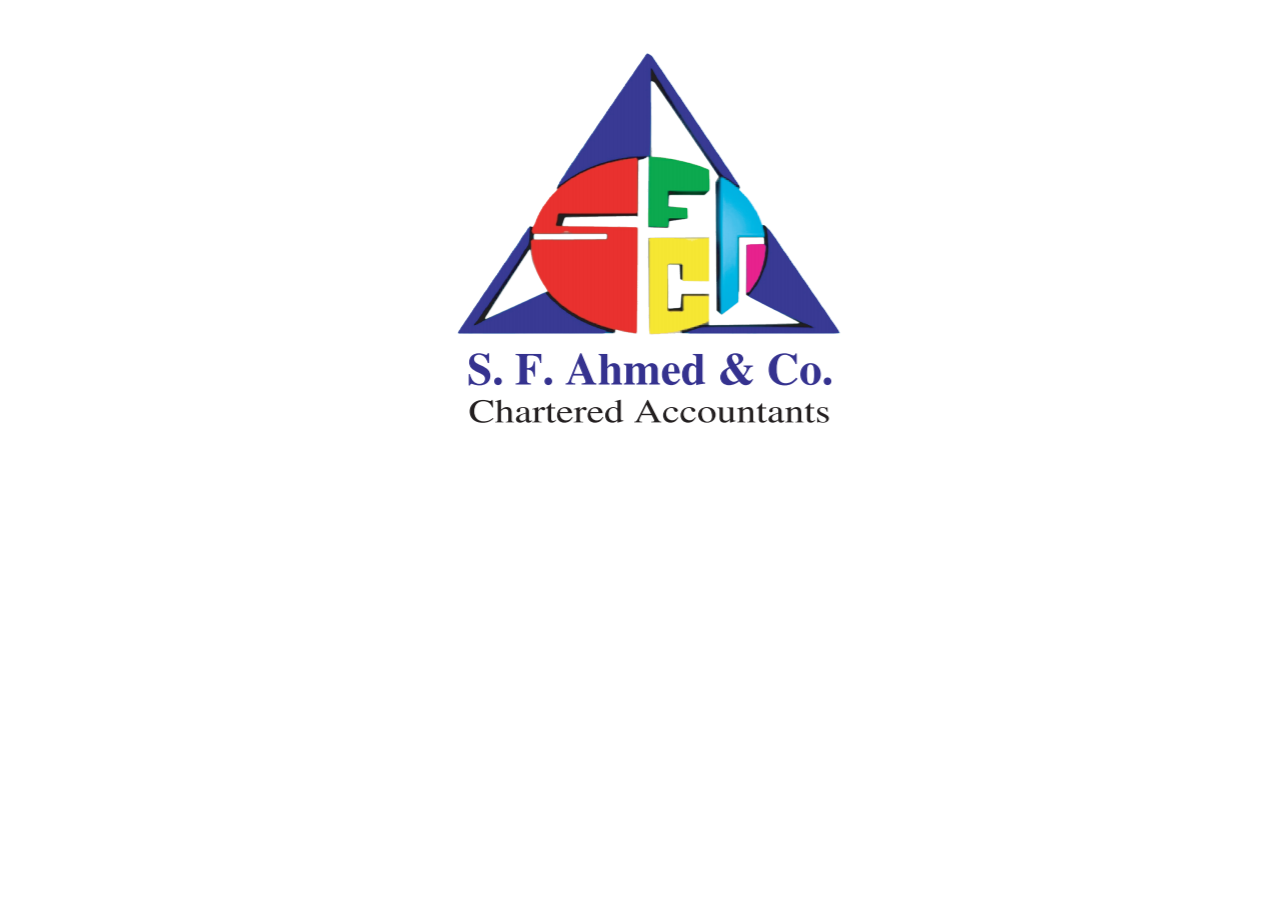
<file: index.html>
<!DOCTYPE html>
<html lang="en">
<head>
	<meta charset="UTF-8">
	<meta name="viewport" content="width=device-width, initial-scale=1">
	<title>S. F. Ahmed & Co.</title>

	<!-- Favicon -->
	<link rel="shortcut icon" ahref="sfaco-icon.png" />
	<link rel="sfaco-icon" href="sfaco-icon.png">
	<link href="https://fonts.googleapis.com/css?family=Poppins:200,300,400,500,600,700" rel="stylesheet">
	<link href="https://fonts.googleapis.com/css?family=Rubik:300,400,500,700,900" rel="stylesheet">

<!-- 	<style>
		p {
			margin-top: 50px;
			text-align: center;
		}
	</style> -->
</head>

<body>
	<div id="Background">
	 <p style="text-align:center;"> <a target="_blank" href="https://sfahmedco.com/"> <img src="sfaco.png" alt="S. F. Ahmed & Co.">  </a> </p>
	 </div>

<!-- 	<h1>S. F. Ahmed & Co.</h1>
	<h1>Chartered Accountants</h1> -->

</body>
</html>
</file>
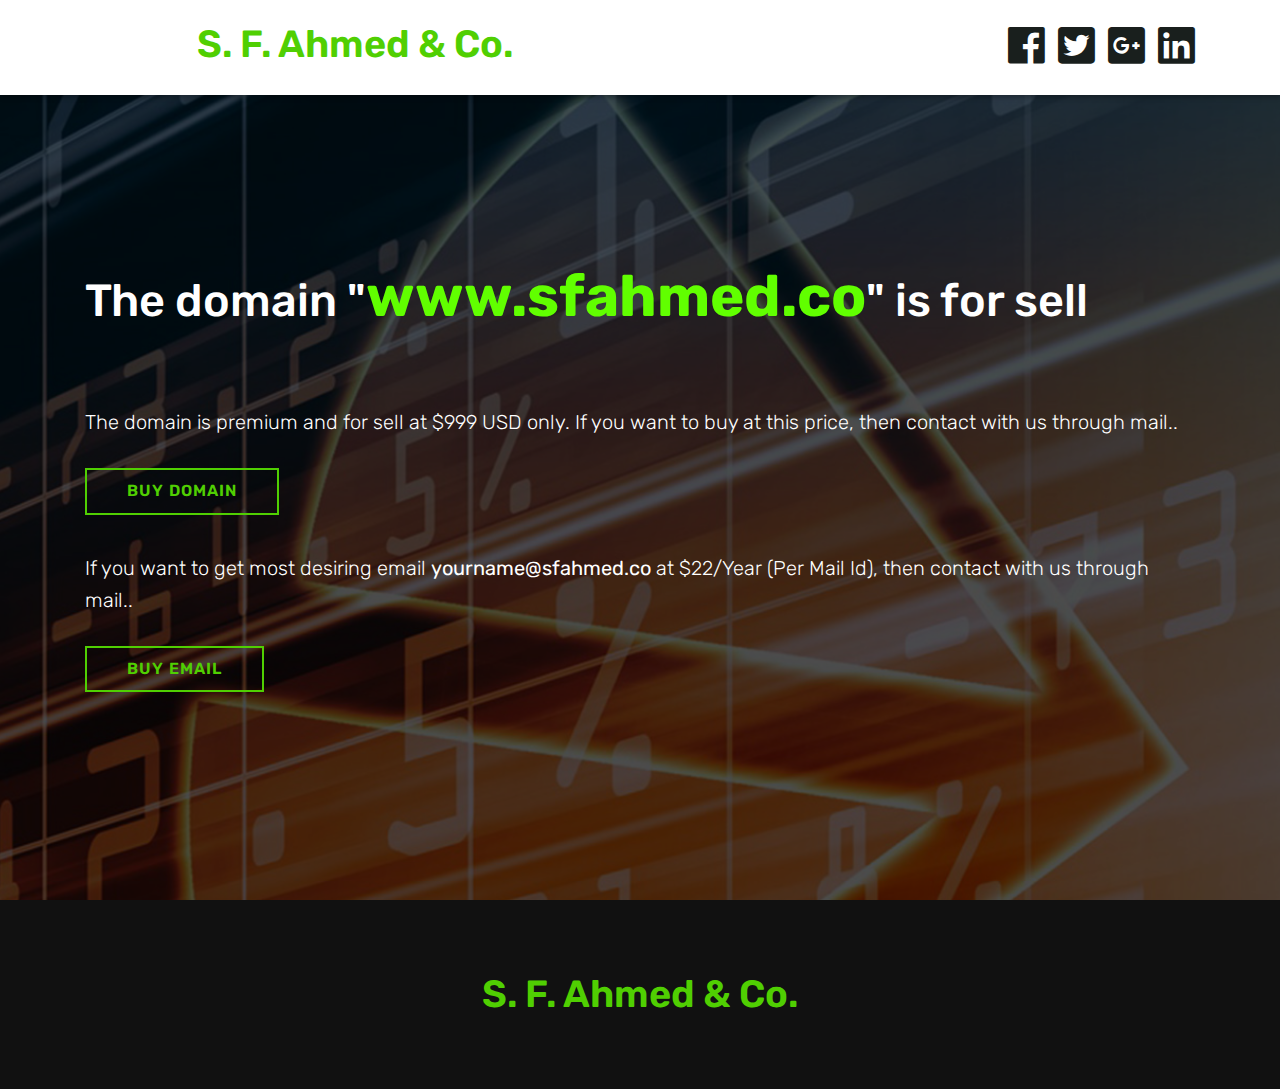
<file: index2.html>
<!DOCTYPE html>
<html lang="en">
<head>
	<title>S. F. Ahmed & Co.</title>
	<meta charset="utf-8">
	<meta name="viewport" content="width=device-width, initial-scale=1">
	<!-- Favicon -->
	<link rel="shortcut icon" href="images/apple-touch-icon.png" />
	<link rel="apple-touch-icon" href="images/dotapple-touch-icon.png">
	<link href="https://fonts.googleapis.com/css?family=Poppins:200,300,400,500,600,700" rel="stylesheet">
	<link href="https://fonts.googleapis.com/css?family=Rubik:300,400,500,700,900" rel="stylesheet">
	<!-- Bootstrap Css -->
	<link rel="stylesheet" href="css/bootstrap.min.css">
	<!-- Style Css -->
	<link rel="stylesheet" href="css/fontawesome-all.css">
	<!-- Owl Carousel Css -->
	<link rel="stylesheet" href="css/owl.carousel.min.css">
	<!-- Style Css -->
	<link rel="stylesheet" href="css/style.css">
	
	<!--[if lt IE 9]>
		<script src="https://oss.maxcdn.com/libs/html5shiv/3.7.0/html5shiv.js"></script>
		<script src="https://oss.maxcdn.com/libs/respond.js/1.4.2/respond.min.js"></script>
    <![endif]-->
	
</head>
<body>
<!-- Start Header Area -->
<div id="header" class="header-area">
	<div class="overlay-section">
		<div class="top-bar">
			<div class="container">
				<div class="row">
					<div class="col-lg-6 col-md-6 col-xs-12">
						<div class="logo">
							<!-- <a href="index.html"><img src="images/logo.png" alt="" /></a> -->
							<div class="footer-content text-center">
								<a href="#">S. F. Ahmed & Co.</a>
							</div>
						</div>
					</div>
					<div class="col-lg-6 col-md-6 col-xs-12">
						<ul class="social-media-right">
						  <li><a href="#"><em class="fab fa-facebook"></em></a></li>
						  <li><a href="#"><i class="fab fa-twitter-square"></i></a></li>
							<li><a href="#"><i class="fab fa-google-plus-square"></i></a></li>
							<li><a href="#"><i class="fab fa-linkedin"></i></a></li>
						</ul>
					</div>
				</div>
			</div>
		</div>
		<div class="banner-content container">
			<div class="inner-content">

				<br> <br> <br>

				<h1>The domain "<span>www.sfahmed.co</span>" is for sell </h1>

				<br> <br> <br>

				<p>The domain is premium and for sell at $999 USD only. If you want to buy at this price, then contact with us through mail.. </p>


				<a href="mailto:contact@sfahmed.co" class="btn-style-one">Buy Domain</a>

				<br> <br> <br>

				<p> If you want to get most desiring email <strong>yourname@sfahmed.co</strong> at $22/Year (Per Mail Id), then contact with us through mail..</p>


				<a href="mailto:email@sfahmed.co" class="btn-style-one">Buy Email</a>
			</div>
		</div>
	</div>
</div>
<!-- End Header Area -->
<!-- Start Choice Domain -->
<!-- 
<div class="choice-domain">
	<div class="container">
		<div class="row">
			<div class="col-lg-12">
				<div class="title-bar">
					<h2>Choice Domain</h2>
					<p>Lorem ipsum dolor sit amet, consectetur adipisicing elit. Laboriosam et atque.</p>
				</div>
			</div>
		</div>
		<div class="row">
			<div class="col-lg-12">
				<div id="choice-carousel" class="owl-carousel owl-theme owl-loaded">
					<div class="item">
						<div class="inner-box">
							<h2>Demoinfo.com</h2>
							<div class="web-img">
								<img src="images/simple-template.jpg" alt="" />
							</div>
							<a href="#" class="btn-style-one">$5,000</a>
						</div>
					</div>
					<div class="item">
						<div class="inner-box">
							<h2>Demoinfo.com</h2>
							<div class="web-img">
								<img src="images/simple-template.jpg" alt="" />
							</div>
							<a href="#" class="btn-style-one">$5,000</a>
						</div>
					</div>
					<div class="item">
						<div class="inner-box">
							<h2>Demoinfo.com</h2>
							<div class="web-img">
								<img src="images/simple-template.jpg" alt="" />
							</div>
							<a href="#" class="btn-style-one">$5,000</a>
						</div>
					</div>
					<div class="item">
						<div class="inner-box">
							<h2>Demoinfo.com</h2>
							<div class="web-img">
								<img src="images/simple-template.jpg" alt="" />
							</div>
							<a href="#" class="btn-style-one">$5,000</a>
						</div>
					</div>
					<div class="item">
						<div class="inner-box">
							<h2>Demoinfo.com</h2>
							<div class="web-img">
								<img src="images/simple-template.jpg" alt="" />
							</div>
							<a href="#" class="btn-style-one">$5,000</a>
						</div>
					</div>
					<div class="item">
						<div class="inner-box">
							<h2>Demoinfo.com</h2>
							<div class="web-img">
								<img src="images/simple-template.jpg" alt="" />
							</div>
							<a href="#" class="btn-style-one">$5,000</a>
						</div>
					</div>
					<div class="item">
						<div class="inner-box">
							<h2>Demoinfo.com</h2>
							<div class="web-img">
								<img src="images/simple-template.jpg" alt="" />
							</div>
							<a href="#" class="btn-style-one">$5,000</a>
						</div>
					</div>
					<div class="item">
						<div class="inner-box">
							<h2>Demoinfo.com</h2>
							<div class="web-img">
								<img src="images/simple-template.jpg" alt="" />
							</div>
							<a href="#" class="btn-style-one">$5,000</a>
						</div>
					</div>
					<div class="item">
						<div class="inner-box">
							<h2>Demoinfo.com</h2>
							<div class="web-img">
								<img src="images/simple-template.jpg" alt="" />
							</div>
							<a href="#" class="btn-style-one">$5,000</a>
						</div>
					</div>
				</div>
			</div>
		</div>
	</div>
</div>
 -->
<!-- End Choice Domain -->
<!-- Start Domain For Sale Box -->
<!-- 
<div class="domain-for-sale-box">
	<div class="container">
		<div class="row">
			<div class="col-lg-12">
				<div class="title-bar">
					<h2>Domains For Sale</h2>
					<p>Lorem ipsum dolor sit amet, consectetur adipisicing elit. Laboriosam et atque.</p>
				</div>
			</div>
		</div>
		<div class="row">
			<div class="col-md-4 col-sm-6">
				<div class="dom-list">
					<h6>infodemo.com</h6>
					<a href="#" class="btn-style-one">Buy Now</a>
				</div>
			</div>
			<div class="col-md-4 col-sm-6">
				<div class="dom-list">
					<h6>infodemo.com</h6>
					<a href="#" class="btn-style-one">Buy Now</a>
				</div>
			</div>
			<div class="col-md-4 col-sm-6">
				<div class="dom-list">
					<h6>infodemo.com</h6>
					<a href="#" class="btn-style-one">Buy Now</a>
				</div>
			</div>
			<div class="col-md-4 col-sm-6">
				<div class="dom-list">
					<h6>infodemo.com</h6>
					<a href="#" class="btn-style-one">Buy Now</a>
				</div>
			</div>
			<div class="col-md-4 col-sm-6">
				<div class="dom-list">
					<h6>infodemo.com</h6>
					<a href="#" class="btn-style-one">Buy Now</a>
				</div>
			</div>
			<div class="col-md-4 col-sm-6">
				<div class="dom-list">
					<h6>infodemo.com</h6>
					<a href="#" class="btn-style-one">Buy Now</a>
				</div>
			</div>
		</div>
	</div>
</div>
 -->
<!-- End Domain For Sale Box -->
<!-- Start Domain-sd -->
<!--
<div class="domain-sd">
	<div class="container">
		<div class="row">
			<div class="col-md-3 col-sm-6 col-xs-12">
				<div class="sd-inner-box">
					<p class="stat_count">2000</p>
					<h3>overall sales</h3>
				</div>
			</div>
			<div class="col-md-3 col-sm-6 col-xs-12">
				<div class="sd-inner-box">
					<p class="stat_count">1800</p>
					<h3>sales this week</h3>
				</div>
			</div>
			<div class="col-md-3 col-sm-6 col-xs-12">
				<div class="sd-inner-box">
					<p class="stat_count">1400</p>
					<h3>listings</h3>
				</div>
			</div>
			<div class="col-md-3 col-sm-6 col-xs-12">
				<div class="sd-inner-box">
					<p class="stat_count">1200</p>
					<h3>this week bids</h3>
				</div>
			</div>
		</div>
	</div>
</div>
-->

<!-- End Domain-sd -->
<!-- Start Footer -->
<footer>
	<div class="container">
		<div class="row">
			<div class="col-md-12">
				<div class="footer-content text-center">
					<a href="#">S. F. Ahmed & Co.</a>
<!-- 
					<ul class="list-inline">
						<li class="list-inline-item"><a href="#"><i class="fab fa-linkedin-in"></i></a></li>
						<li class="list-inline-item"><a href="#"><i class="fab fa-twitter"></i></a></li>
						<li class="list-inline-item"><a href="#"><i class="fas fa-rss"></i></a></li>
						<li class="list-inline-item"><a href="#"><i class="fab fa-facebook-f"></i></a></li>
						<li class="list-inline-item"><a href="#"><i class="fab fa-behance"></i></a></li>
					</ul> -->
					
					<!-- <p class="footer-company-name">All Rights Reserved. &copy; 2020 <a href="#">CareerProspectus.com</a> Design By : <a href="https://softtheme/">careerprospectus.com</a></p> -->
				</div>
			</div>
		</div>
	</div>
</footer>
<!-- End Footer -->
<!-- Modal -->
<!-- <div class="modal fade modal-scale" id="exampleModalCenter" tabindex="-1" role="dialog" aria-labelledby="exampleModalCenterTitle" aria-hidden="true">
  <div class="modal-dialog modal-dialog-centered" role="document">
	<div class="modal-content">
	  <div class="modal-header">
		<h5 class="modal-title" id="exampleModalLongTitle">Make an offer </h5>
		<p>Lorem ipsum dolor sit amet, consectetuer adipiscing elit, sed diam nonummy nibh euismod tincidunt ut.</p>
		<button type="button" class="close" data-dismiss="modal" aria-label="Close">
			<img src="images/close.png" alt="Close" />
		</button>
		<div class="img-off">
			<img src="images/1.jpg" alt="" />
		</div>
	  </div>
	  <div class="modal-body">
		<form id="contactForm">
		  <div class="row">
			<div class="col-md-12">
			  <div class="form-group">
				<input type="text" class="form-control" id="name" name="name" placeholder="Your Name" required data-error="Please enter your name">
				<div class="help-block with-errors"></div>
			  </div>                                 
			</div>
			<div class="col-md-12">
			  <div class="form-group">
				<input type="text" placeholder="Your Email" id="email" class="form-control" name="name" required data-error="Please enter your email">
				<div class="help-block with-errors"></div>
			  </div> 
			</div>
			<div class="col-md-12">
			  <div class="form-group"> 
				<input type="text" class="form-control" id="price" placeholder="Price" data-error="Write your message" required>
				<div class="help-block with-errors"></div>
			  </div>
			  <div class="submit-button text-center">
				<button class="btn-style-one" id="submit" type="submit">Submit Your Message!</button>
				<div id="msgSubmit" class="h3 text-center hidden"></div> 
				<div class="clearfix"></div> 
			  </div>
			</div>
		  </div>            
		</form>
	  </div>
	</div>
  </div>
</div> -->
<!-- Modal -->
<script src="js/jquery.min.js"></script>
<script src="js/popper.min.js"></script>
<script src="js/bootstrap.min.js"></script>
<script src="js/owl.carousel.min.js"></script>
<script src="js/form-validator.min.js"></script>
<script src="js/contact-form-script.js"></script> 
<script src="js/custom.js"></script>
</body>
</html>
</file>
<file: css/style.css>
/* ----------------------------------------------------------------
    Start Basics
-----------------------------------------------------------------*/
* {
  margin: 0;
  padding: 0;
  -webkit-box-sizing: border-box;
          box-sizing: border-box;
  outline: none;
  list-style: none;
  word-wrap: break-word;
}

body {
  color: #000;
  line-height: 1.3;
  font-weight: 400;
  font-size: 14px;
  font-family: 'Rubik', sans-serif;
  overflow-x: hidden !important;
}

.background  {
	width: 717px;
	background-color: #111111;
	position: relative;
	padding-top: 7px;
	padding-bottom: 3px;
	padding-right: 5px;
	padding-left: 5px;
}

.background  {
	width: 717px;
	background-color: #333333;
	position: relative;
	padding: 5px;

}

.background img {
	float: left; 
	margin: 5px;

}

p {
  font-size: 15px;
  font-weight: 300;
  color: #7f7f7f;
  line-height: 1.6;
  margin: 0;
}

img {
  width: 100%;
  height: auto;
}

.center {
  display: block;
  margin-left: auto;
  margin-right: auto;
  width: 50%;
}

span, a, a:hover {
  display: inline-block;
  text-decoration: none;
  color: inherit;
}

ul, li, ol{
	margin: 0px;
	padding: 0px;
}

button:focus{
	outline: none !important;
}

body, html{
	width: 100%;
	height: 100%;
}

.overlay-section{
	background-image: url("../images/banner.jpg");
	background-repeat: no-repeat;
	background-position: center center;
	background-attachment: fixed;
	background-size: cover;
	height: 100%;
	position: relative;
}

.overlay-section::before{
	background: rgba(0,0,0,0.7);
	position: absolute;
	content: "";
	display: block;
	top: 0;
	bottom: 0;
	left: 0;
	right: 0;
	z-index: 1;
}
.header-area{
	height: 100%;
}
.overlay-section{
	height: 100%;
}

.top-bar{
	position: absolute;
	width: 100%;
	top: 0;
	z-index: 10;
	background: rgba(255,255,255);
	padding: 20px 0px;
	-webkit-transition: .3s ease 0s;
	-o-transition: .3s ease 0s;
	transition: .3s ease 0s;
	-webkit-box-shadow: 0px 2px 5px 0px rgba(0,0,0,0.30);
	-moz-box-shadow: 0px 2px 5px 0px rgba(0,0,0,0.30);
	box-shadow: 0px 2px 5px 0px rgba(0,0,0,0.30);
}

.top-bar.fixed-menu{
	position: fixed;
	visibility: hidden;
	left: 0px;
	top: 0px;
	width: 100%;	
	background: #ffffff;
	z-index: 0;
	transition: all 500ms ease;
	-moz-transition: all 500ms ease;
	-webkit-transition: all 500ms ease;
	-ms-transition: all 500ms ease;
	-o-transition: all 500ms ease;
	z-index: 999;
	opacity: 1;
	visibility: visible;
	-ms-animation-name: fadeInDown;
	-moz-animation-name: fadeInDown;
	-op-animation-name: fadeInDown;
	-webkit-animation-name: fadeInDown;
	animation-name: fadeInDown;
	-ms-animation-duration: 500ms;
	-moz-animation-duration: 500ms;
	-op-animation-duration: 500ms;
	-webkit-animation-duration: 500ms;
	animation-duration: 500ms;
	-ms-animation-timing-function: linear;
	-moz-animation-timing-function: linear;
	-op-animation-timing-function: linear;
	-webkit-animation-timing-function: linear;
	animation-timing-function: linear;
	-ms-animation-iteration-count: 1;
	-moz-animation-iteration-count: 1;
	-op-animation-iteration-count: 1;
	-webkit-animation-iteration-count: 1;
	animation-iteration-count: 1;
}

.social-media-right{
	float: right;
}
.social-media-right li {
    display: inline-block;
    padding-left: 10px;
}
.social-media-right li a {
    color: #191f1d;
    display: block;
	font-size: 42px;
}
.social-media-right li a:hover{
	color: #ccd100;
}

.banner-content{
	position: relative;
	z-index: 2;
	display: table;
	min-height: 100%;
	height: 100%;
}

.modal.modal-scale.fade.show .modal-dialog {
    -webkit-transform: scale(1);
    -moz-transform: scale(1);
    -ms-transform: scale(1);
    transform: scale(1);
    opacity: 1;
}
.modal.modal-scale.fade .modal-dialog {
    height: 100%;
    -webkit-transform: scale(0.1);
    -moz-transform: scale(0.1);
    -ms-transform: scale(0.1);
    transform: scale(0.1);
    transform-origin: center;
    margin: 0 auto;
    opacity: 0.1;
    -webkit-transition: all 1s;
    -moz-transition: all 1s;
    transition: all 1s;
}
.modal.show .modal-dialog {
    -webkit-transform: translate(0, 0);
    -ms-transform: translate(0, 0);
    -o-transform: translate(0, 0);
    transform: translate(0, 0);
}
.modal.fade .modal-dialog {
    -webkit-transition: -webkit-transform .3s ease-out;
    -o-transition: -o-transform .3s ease-out;
    transition: transform .3s ease-out;
    -webkit-transform: translate(0, -25%);
    -ms-transform: translate(0, -25%);
    -o-transform: translate(0, -25%);
    transform: translate(0, -25%);
}

.modal-content .modal-header{
	display: block !important;
}
.modal-header .close{
	position: absolute; 
	right: 0px;
	top: 0px;
	margin: 0;
}
.modal-header h5{
	display: block;
}

.form-control {
    width: 100%;
    margin-bottom: 10px;
    padding: 14px;
    border-color: #ccd100;
    border-radius: 0px;
    color: #ccd100;
	font-family: 'Rubik', sans-serif;
    background: transparent;
    font-size: 14px;
    -webkit-transition: all 0.3s;
    -moz-transition: all 0.3s;
    transition: all 0.3s;
}

.form-control:focus {
    box-shadow: none;
    color: #121212;
    border-color: #121212;
    background: transparent;
    outline: none;
}

.submit-button button{
	background: #ffffff;
}

.with-errors ul li{
	color: red;
}

.inner-content{ 
	margin-top: 0;
	display: table-cell;
	height: 100%;
	vertical-align: middle;
}
.inner-content h1{
	color: #ffffff;
	margin: 0px;	
	font-size: 45px;
	padding-bottom: 20px;
}
.inner-content h1 span{
	color: #61ff00;
	font-weight: 700;
	font-size: 58px;
}
.inner-content p{
	color: #ffffff;
	font-size: 20px;
	margin-bottom: 30px;
}

.btn-style-one{
	border: 2px solid #50cf02;;
	text-transform: uppercase;
	color: #50cf02;;
	padding: 11px 40px;
	letter-spacing: 1px;
	font-weight: 600;
	font-size: 16px;
}
.btn-style-one:hover{
	background: #50cf02;;
	color: #FFFFFF;
}


.title-bar{
	margin-bottom: 30px;
}

.title-bar h2{
	font-size: 30px;
}

.choice-domain{
	padding: 70px 0px;
}

.inner-box{
	padding: 20px;
	box-shadow: 0 0 15px rgba(0, 0, 0, 0.15);
	margin-bottom: 30px;
	transition: all 0.3s ease 0s;
}
.inner-box h2{
	font-size: 20px;
	font-weight: 400;
	margin: 0px;
}
.web-img{
	margin: 20px 0px;
	border: 1px solid #121212;
}
.owl-theme .owl-dots {
    text-align: center;
    -webkit-tap-highlight-color: transparent;
}
.owl-theme .owl-dots .owl-dot span {
    width: 8px;
    height: 8px;
    margin: 0 7px;
    border-radius: 50%;
    background: #121212;
}
.owl-theme .owl-dots .owl-dot.active span, .owl-theme .owl-dots .owl-dot:hover span {
    background: #50cf02;
}

.owl-carousel .owl-nav button.owl-prev{
	position: absolute;
	left: -10px;
	top: 50%;
	border: 2px solid #50cf02;;
	text-transform: uppercase;
	color: #50cf02;;
	padding: 11px 5px !important;
	letter-spacing: 1px;
	font-weight: 600;
	font-size: 16px;
}

.owl-carousel .owl-nav button.owl-next{
	position: absolute;
	right: -10px;
	top: 50%;
	border: 2px solid #50cf02;;
	text-transform: uppercase;
	color: #50cf02;;
	padding: 11px 5px !important;
	letter-spacing: 1px;
	font-weight: 600;
	font-size: 16px;
}

.owl-carousel .owl-nav button.owl-prev:hover, .owl-carousel .owl-nav button.owl-next:hover{
	background: #50cf02;;
	color: #ffffff;
	border: 2px solid #50cf02;;
}

.domain-for-sale-box{
	padding: 70px 0px;
}

.dom-list{
	box-shadow: 0 0 15px rgba(0, 0, 0, 0.15);
	background: #ffffff;
	margin-bottom: 30px;
	padding: 10px;
	text-align: center;
}
.dom-list h6{
	padding: 10px 0px;
	margin: 0px;
}

.domain-sd{
	padding: 70px 0px;
	background: #f2f2f2;
}
.sd-inner-box{
	position: relative;
}
.sd-inner-box p{
	color: #50cf02;
	font-size: 28px;
	font-weight: 600;
}
.sd-inner-box h3{
	font-weight: 400;
	text-transform: capitalize;
	font-size: 22px;
}

footer{
	background: #111111;
	padding: 70px 0px;
}
.footer-content a{
	font-size: 38px;
	font-weight: 600;
	color: #50cf02;
}
.footer-content a span{
	color: #ffffff;
}
.footer-content li a {
    color: #ffffff;
    font-size: 22px;
    margin: 15px 15px;
}
.footer-content li a:hover {
	color: #ccd100;
}

.footer-content p{
	font-size: 14px;
}

p.footer-company-name a{
	color: #ffffff;
	font-size: 14px;
	font-weight: 300;
}
p.footer-company-name a:hover{
	color: #ccd100;
}


/* Responsive Css */

@media (min-width: 768px) and (max-width: 991px) {
	.domain-sd{
		text-align: center;
	}
	.inner-content h1{
		font-size: 24px;
	}
	.inner-content h1 span{
		font-size: 26px;
	}
	.inner-content p{
		font-size: 13px;
	}
	.btn-style-one{
		font-size: 13px;
		padding: 11px 18px;
	}
	.title-bar h2{
		font-size: 24px;
	}
	.logo{
		margin-bottom: 15px;
	}
}
@media (max-width: 767px) {
	.top-bar{
		position: relative;
	}
	.domain-sd{
		text-align: center;
	}
	.inner-content h1{
		font-size: 24px;
	}
	.inner-content h1 span{
		font-size: 26px;
	}
	.inner-content p{
		font-size: 13px;
	}
	.btn-style-one{
		font-size: 13px;
		padding: 11px 18px;
	}
	.title-bar h2{
		font-size: 24px;
	}
	.social-media-right li a{
		font-size: 22px;
	}
	.social-media-right{
		float: none;
		text-align: center;
	}
	.logo{
		margin-bottom: 15px;
	}
}
@media only screen and (min-width: 480px) and (max-width: 767px) {
	
}
</file>
